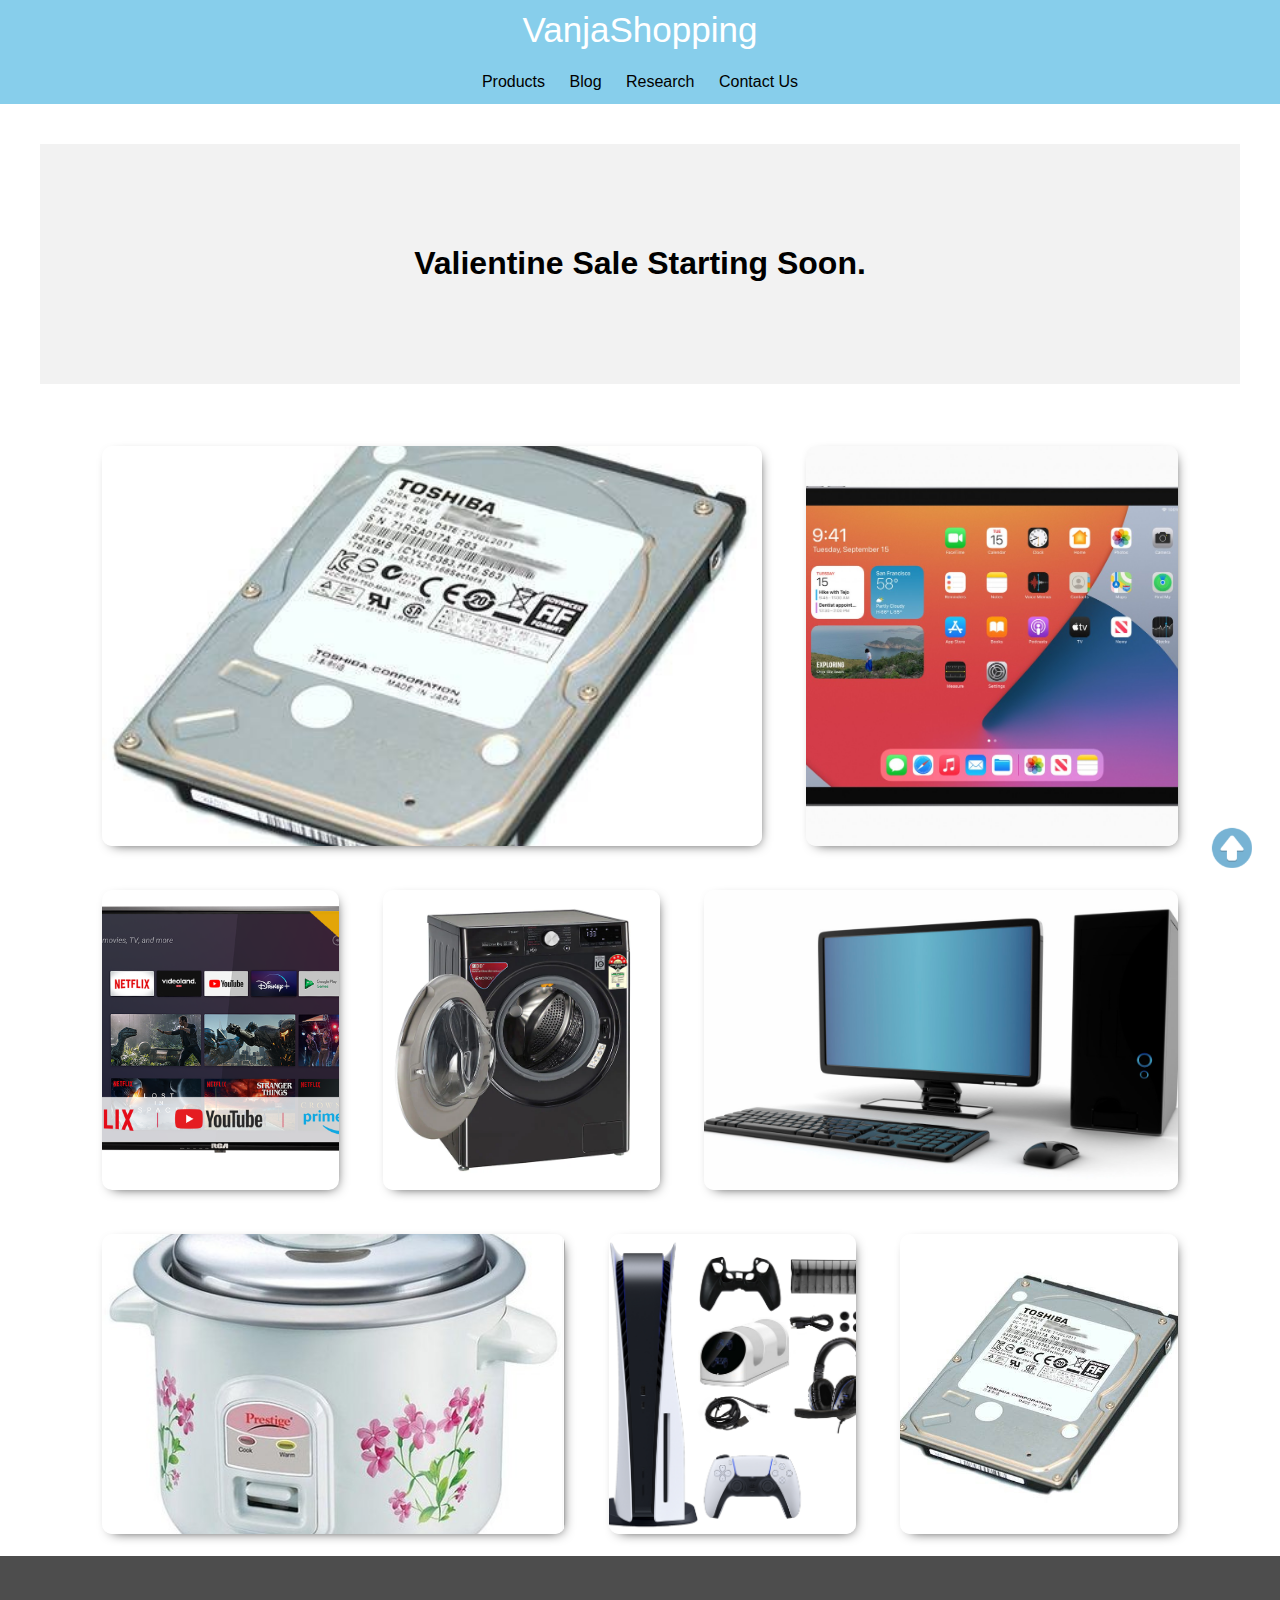
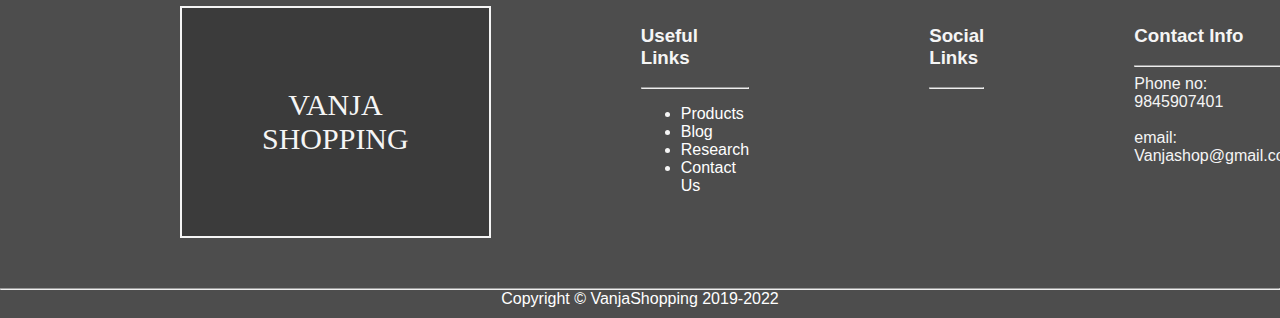
<file: index.html>
<!DOCTYPE html>
<html lang="en">
<head>
    <meta charset="UTF-8">
    <meta http-equiv="X-UA-Compatible" content="IE=edge">
    <meta name="viewport" content="width=device-width, initial-scale=1.0">

    <!-- Set the title of Webpage -->
    <title>Homepage - VanjaShopping</title>

    <!-- External CSS -->
    <link rel="stylesheet" href="./assets/css/style.css">
</head>

<!-- Inline CSS -->
<style>
    * {
    box-sizing: border-box;
  }
  
  body {
    margin: 0px;
  }

  footer{       /* Set the footer to fixed position */
  width: 100%;          /* Set the footer to bottom of the page */
  left: 0;      /* Position the footer at the bottom of the page */
  bottom: 0;    /* Position the footer at the bottom of the page */
  }
  
</style>
<body>
    <section id="top"></section>
    <!-- Navbar Start-->
    <div class="nav">
        <!-- Use of class and id attributes for CSS elements -->
        <div class="nav-header">
          <div class="nav-title">
            <a href="./index.html" style="text-decoration: none;color: white;">VanjaShopping</a>
          </div>
        </div>
        
        <div class="nav-links">
          <a href="./products.html">Products</a>
          <a href="./blog.html">Blog</a>
          <a href="./research.html">Research</a>
          <a href="./contact-us.html">Contact Us</a>
        </div>
      </div>
    <!-- Navbar End -->
      
    <div class="sale-countdown">
        <h1>Valientine Sale Starting Soon.</h1>
    <h2 id="demo"></h2>
    </div>
    <!-- Main Content -->
        
        <!-- Products -->
        <div class="homepage-banners" style="display:flex;padding: 0px 80px;">
            <div class="product-banner" style="width: 800px;height: 400px;object-fit: contain;">
                <img src="./assets/img/products/harddisk.jpg" alt="" >
            </div>
            <div class="product-banner" style="width: 450px;height: 400px;object-fit: contain;">
                <img src="./assets/img/products/ipad.jpg" alt="" >
            </div>
        </div>
        <div class="homepage-banners" style="display:flex;padding: 0px 80px;">
            <div class="product-banner" style="width: 300px;height: 300px;">
                <img src="./assets/img/products/smart tv.png" alt="">
            </div>
            <div class="product-banner" style="width: 350px;height: 300px;object-fit: contain;">
                <img src="./assets/img/products/washing machine.webp" alt="" >
            </div>
            <div class="product-banner" style="width: 600px;height: 300px;object-fit: contain;">
                <img src="./assets/img/products/desktop.jpg" alt="" >
            </div>
            
        </div>
        <div class="homepage-banners" style="display:flex;padding: 0px 80px;">
            <div class="product-banner" style="width: 750px;height: 300px;">
                <img src="./assets/img/products/electric cooker.jpg" alt="" >
            </div>
            <div class="product-banner" style="width: 400px;height: 300px;object-fit: contain;">
                <img src="./assets/img/products/ps5.jfif" alt="" >
            </div>
            <div class="product-banner" style="width: 450px;height: 300px;object-fit: contain;">
                <img src="./assets/img/products/harddisk.jpg" alt="" >
            </div>
            
        </div>
        
        
        <!-- Products End -->
    <!-- Main Content End -->

    <!-- Footer -->
    <!-- Footer End -->
    <footer>
        <div class="upper-footer">
            <div class="logo-section">Vanja<br>Shopping</div>
            <div class="footer-links">
                <h3>Useful Links</h3>
                <hr>
                <ul>
                    <li> <a href="./products.html">Products</a></li>
                    <li><a href="./blog.html">Blog</a></li>
                    <li> <a href="./research.html">Research</a></li>
                    <li><a href="./contact-us.html">Contact Us</a></li>
                </ul>
            </div>
            <div class="social-links">
                <h3>Social Links</h3>
                <hr>
            </div>
            <div class="contact-info">
                <h3>Contact Info</h3>
                <hr>
                Phone no: 9845907401
                <br>
                <br>
                email: Vanjashop@gmail.com
                <br>
            </div>
        </div>
        <!-- Use of inline CSS -->
        <hr style="margin:0;">
        <p class="footer-copyright" style="text-align: center;">Copyright &copy; VanjaShopping 2019-2022<br>
            <a  class="gototop" href="#top">
                <img src="./assets/img/misc/up.png" alt="">
            </a>
    </footer>
    <!-- External JS -->
    <script src="./assets/js/script.js"></script>
    <!-- Inline JS -->
    <script>
// Set the date we're counting down to
var countDownDate = new Date("Feb 14, 2022 15:37:25").getTime();

// Update the count down every 1 second
var x = setInterval(function() {

  // Get today's date and time
  var now = new Date().getTime();

  // Find the distance between now and the count down date
  var distance = countDownDate - now;

  // Time calculations for days, hours, minutes and seconds
  var days = Math.floor(distance / (1000 * 60 * 60 * 24));
  var hours = Math.floor((distance % (1000 * 60 * 60 * 24)) / (1000 * 60 * 60));
  var minutes = Math.floor((distance % (1000 * 60 * 60)) / (1000 * 60));
  var seconds = Math.floor((distance % (1000 * 60)) / 1000);

  // Display the result in the element with id="demo"
  document.getElementById("demo").innerHTML = days + "d " + hours + "h "
  + minutes + "m " + seconds + "s ";

  // If the count down is finished, write some text
  if (distance < 0) {
    clearInterval(x);
    document.getElementById("demo").innerHTML = "EXPIRED";
  }
}, 1000);
    </script>
</body>

</html>
</file>
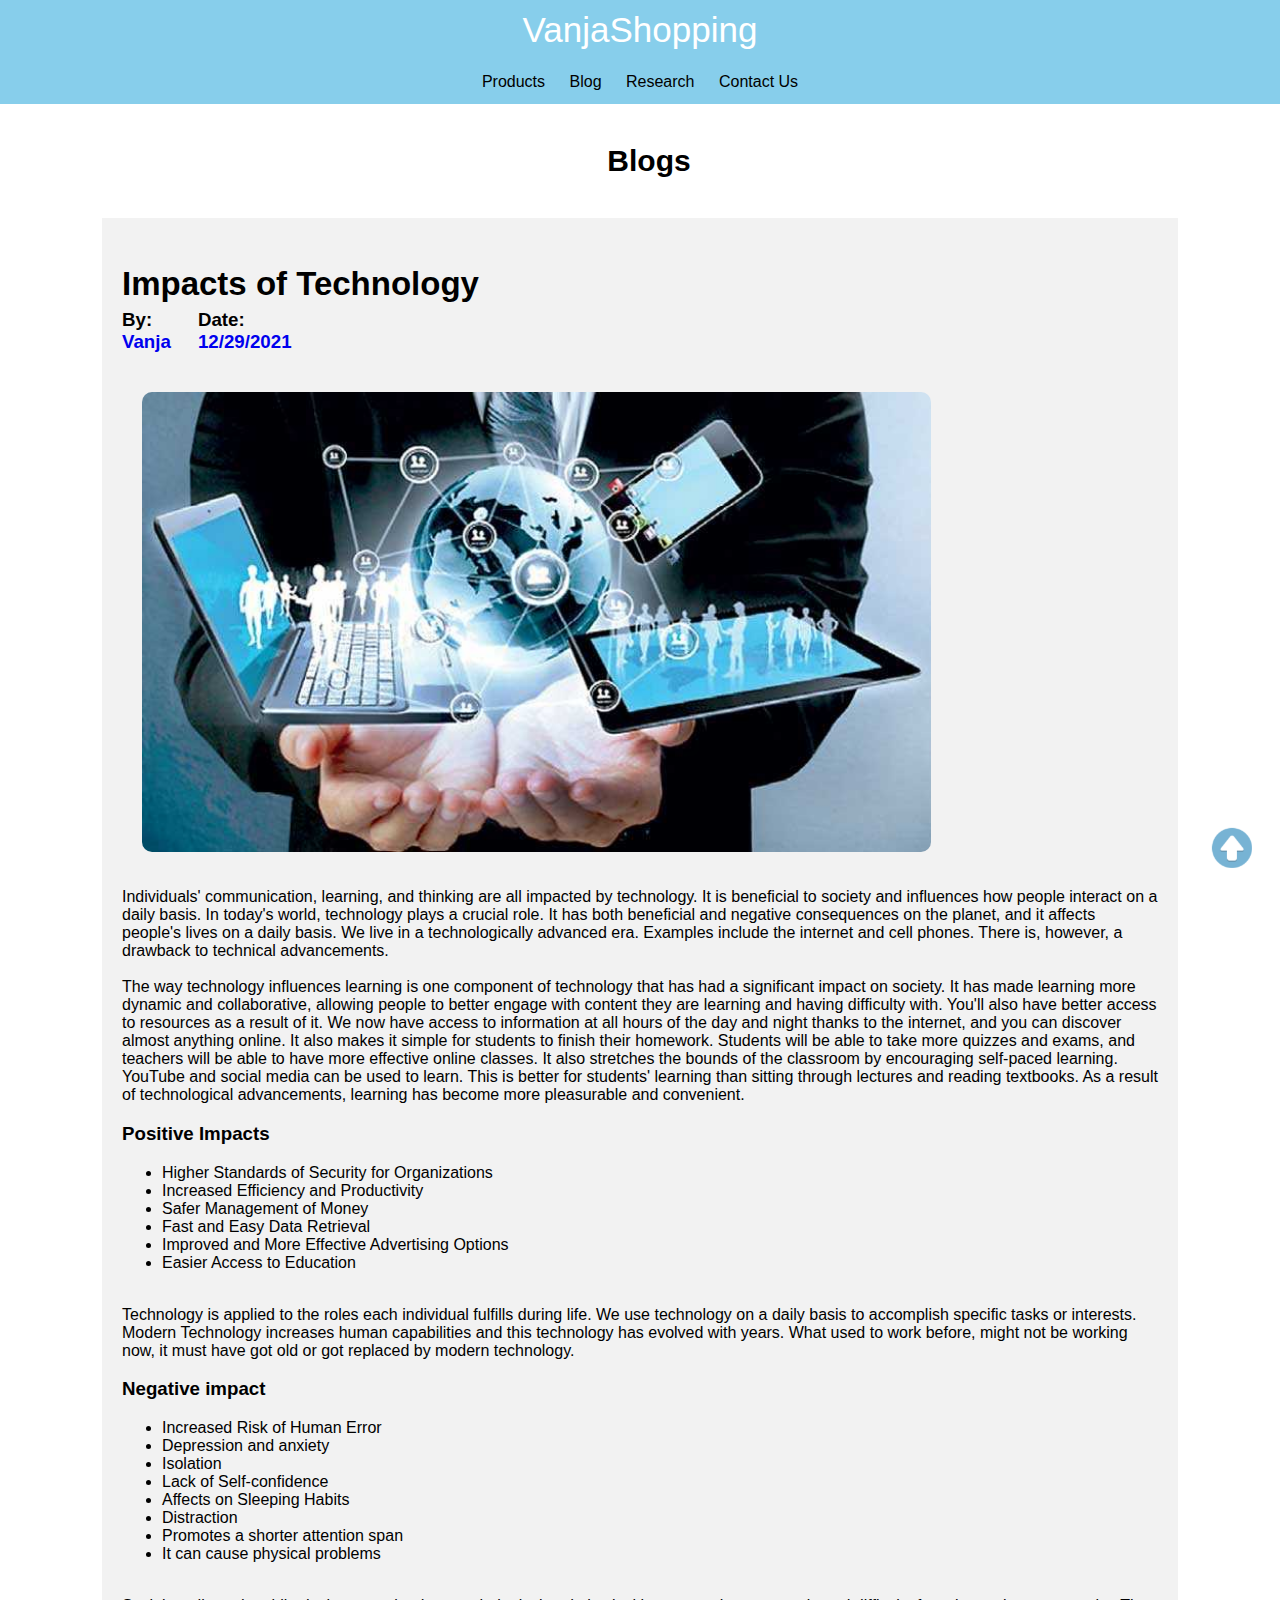
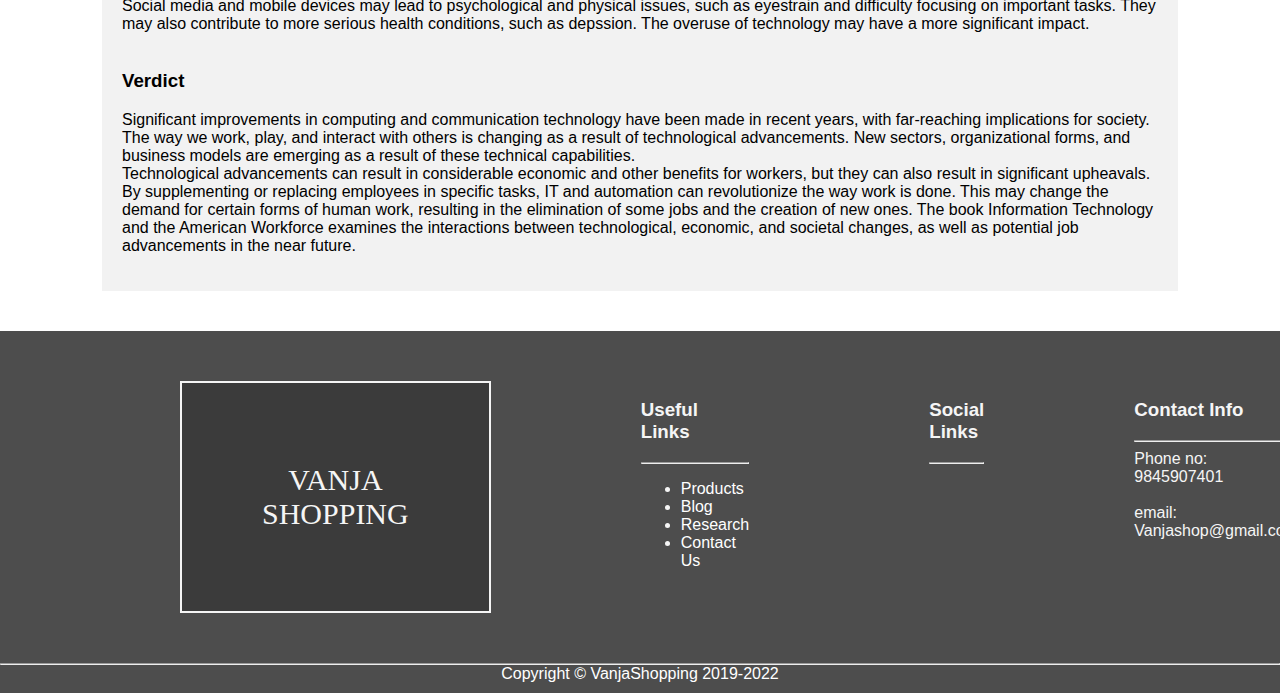
<file: blog.html>
<!DOCTYPE html>
<html lang="en">
<head>
    <meta charset="UTF-8">
    <meta http-equiv="X-UA-Compatible" content="IE=edge">
    <meta name="viewport" content="width=device-width, initial-scale=1.0">

    <!-- Set the title of Webpage -->
    <title>Blogs - VanjaShopping</title>

    <!-- External CSS -->
    <link rel="stylesheet" href="./assets/css/style.css">
</head>

<!-- Inline CSS -->
<style>
    * {
    box-sizing: border-box;
  }
  
  body {
    margin: 0px;
  }

  a{
    text-decoration: none;
  }

  footer{       /* Set the footer to fixed position */
  width: 100%;          /* Set the footer to bottom of the page */
  left: 0;      /* Position the footer at the bottom of the page */
  bottom: 0;    /* Position the footer at the bottom of the page */
  }
  
</style>
<body>
    <section id="top"></section>
    <!-- Navbar Start-->
    <div class="nav">
        <!-- Use of class and id attributes for CSS elements -->
        <div class="nav-header">
          <div class="nav-title">
            <a href="./index.html" style="text-decoration: none;color: white;">VanjaShopping</a>
          </div>
        </div>
        
        <div class="nav-links">
          <a href="./products.html">Products</a>
          <a href="./blog.html">Blog</a>
          <a href="./research.html">Research</a>
          <a href="./contact-us.html">Contact Us</a>
        </div>
      </div>
    <!-- Navbar End -->

<section class="blog-page page">
    <div class="page-title">Blogs</div>
    <div class="blog-container">
        <div class="blog-item">
            
            <div class="blog-item-content">
                <div class="blog-item-title">
                    <h2>Impacts of Technology</h2>
                </div>
                <div class="title-desc" style="margin-top: -40px;">
                    <!-- Author -->
                     <div class="blog-item-author" style="display: flex; width: 20%; justify-content: space-between;">
                        <div class="author-name">
                            <h3>By: <a href="#">Vanja</a></h3>
                        </div>
                        <div class="author-date">
                            <h3>Date: <a href="#">12/29/2021</a></h3>
                        </div>
                </div>
                <div class="blog-item-img">
                    <img src="./assets/img/misc/thumbnail.jpg" alt="">
                </div>
                <div class="blog-item-desc">
                    <p>
Individuals' communication, learning, and thinking are all impacted by technology. It is beneficial to society and influences how people interact on a daily basis. In today's world, technology plays a crucial role. It has both beneficial and negative consequences on the planet, and it affects people's lives on a daily basis. We live in a technologically advanced era. Examples include the internet and cell phones. There is, however, a drawback to technical advancements.
<br>
<br>
The way technology influences learning is one component of technology that has had a significant impact on society. It has made learning more dynamic and collaborative, allowing people to better engage with content they are learning and having difficulty with. You'll also have better access to resources as a result of it. We now have access to information at all hours of the day and night thanks to the internet, and you can discover almost anything online. It also makes it simple for students to finish their homework. Students will be able to take more quizzes and exams, and teachers will be able to have more effective online classes. It also stretches the bounds of the classroom by encouraging self-paced learning. YouTube and social media can be used to learn. This is better for students' learning than sitting through lectures and reading textbooks. As a result of technological advancements, learning has become more pleasurable and convenient.
<br>

<h3>Positive Impacts</h3>
<ul>

<li>Higher Standards of Security for Organizations</li>
<li>Increased Efficiency and Productivity</li>
<li>Safer Management of Money</li>
<li>Fast and Easy Data Retrieval</li>
<li>Improved and More Effective Advertising Options</li>
<li>Easier Access to Education  </li>
</ul>
<br>
Technology is applied to the roles each individual fulfills during life. We use technology on a daily basis to accomplish specific tasks or interests. Modern Technology increases human capabilities and this technology has evolved with years. What used to work before, might not be working now, it must have got old or got replaced by modern technology.
<br>
<h3>Negative impact</h3>
<ul>
<li>Increased Risk of Human Error</li>
<li>Depression and anxiety</li>
<li>Isolation</li>
<li>Lack of Self-confidence</li>
<li>Affects on Sleeping Habits</li>
<li>Distraction</li>
<li>Promotes a shorter attention span</li>
<li>It can cause physical problems</li>
</ul>
<br>
Social media and mobile devices may lead to psychological and physical issues, such as eyestrain and difficulty focusing on important tasks. They may also contribute to more serious health conditions, such as depssion. The overuse of technology may have a more significant impact.
<br>
<br>
<h3>Verdict</h3>
Significant improvements in computing and communication technology have been made in recent years, with far-reaching implications for society. The way we work, play, and interact with others is changing as a result of technological advancements. New sectors, organizational forms, and business models are emerging as a result of these technical capabilities.
<br>
Technological advancements can result in considerable economic and other benefits for workers, but they can also result in significant upheavals. By supplementing or replacing employees in specific tasks, IT and automation can revolutionize the way work is done. This may change the demand for certain forms of human work, resulting in the elimination of some jobs and the creation of new ones. The book Information Technology and the American Workforce examines the interactions between technological, economic, and societal changes, as well as potential job advancements in the near future. 
</p>
        </div>
    </div>
    </div>
</section>
    <!-- Main Content -->
    <!-- Main Content End -->

    <!-- Footer -->
    <footer>
        <div class="upper-footer">
            <div class="logo-section">Vanja<br>Shopping</div>
            <div class="footer-links">
                <h3>Useful Links</h3>
                <hr>
                <ul>
                    <li> <a href="./products.html">Products</a></li>
                    <li><a href="./blog.html">Blog</a></li>
                    <li> <a href="./research.html">Research</a></li>
                    <li><a href="./contact-us.html">Contact Us</a></li>
                </ul>
            </div>
            <div class="social-links">
                <h3>Social Links</h3>
                <hr>
            </div>
            <div class="contact-info">
                <h3>Contact Info</h3>
                <hr>
                Phone no: 9845907401
                <br>
                <br>
                email: Vanjashop@gmail.com
                <br>
            </div>
        </div>
        <!-- Use of inline CSS -->
        <hr style="margin:0;">
        <p class="footer-copyright" style="text-align: center;">Copyright &copy; VanjaShopping 2019-2022<br>
            <a  class="gototop" href="#top">
                <img src="./assets/img/misc/up.png" alt="">
            </a>
    </footer>

    <!-- External JS -->
    <script src="./assets/js/script.js"></script>
    <!-- Inline JS -->
    <script>
        
    </script>
</body>

</html>
</file>
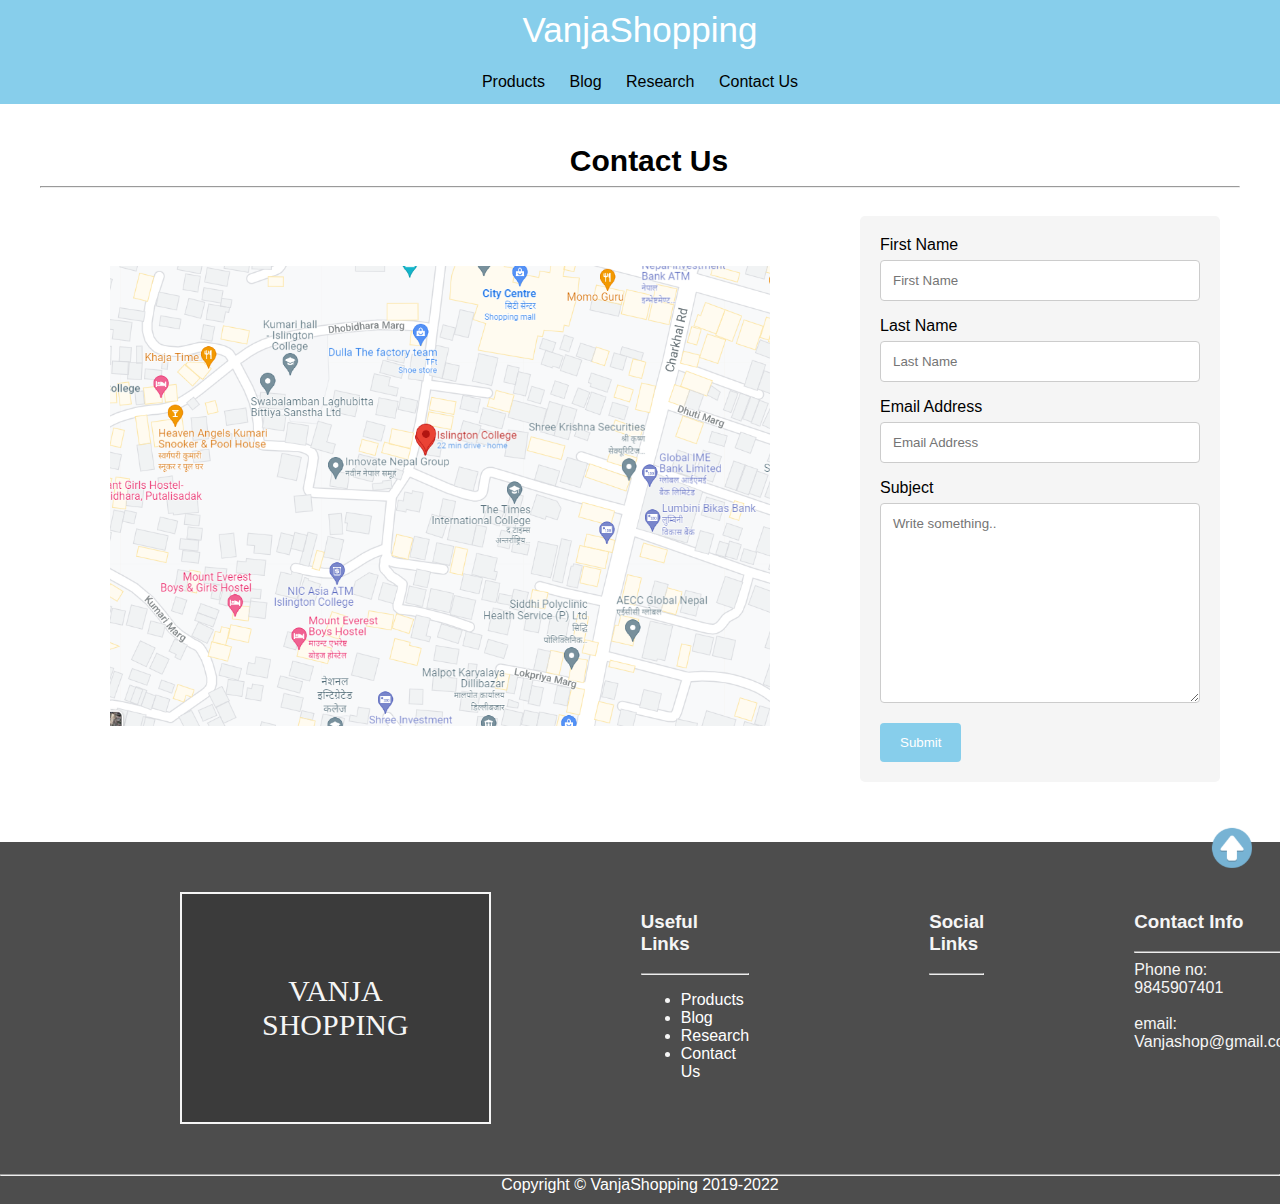
<file: contact-us.html>
<!DOCTYPE html>
<html lang="en">
<head>
    <meta charset="UTF-8">
    <meta http-equiv="X-UA-Compatible" content="IE=edge">
    <meta name="viewport" content="width=device-width, initial-scale=1.0">

    <!-- Set the title of Webpage -->
    <title>Contact Us - BaddaShopping</title>

    <!-- External CSS -->
    <link rel="stylesheet" href="./assets/css/style.css">
</head>

<!-- Inline CSS -->
<style>
    * {
    box-sizing: border-box;
  }
  
  body {
    margin: 0px;
  }

  footer{       /* Set the footer to fixed position */
  width: 100%;          /* Set the footer to bottom of the page */
  left: 0;      /* Position the footer at the bottom of the page */
  bottom: 0;    /* Position the footer at the bottom of the page */
  }
  
</style>
<body>
  <section id="top"></section>
    <!-- Navbar Start-->
    <div class="nav">
      <!-- Use of class and id attributes for CSS elements -->
      <div class="nav-header">
        <div class="nav-title">
          <a href="./index.html" style="text-decoration: none;color: white;">VanjaShopping</a>
        </div>
      </div>
      
      <div class="nav-links">
        <a href="./products.html">Products</a>
        <a href="./blog.html">Blog</a>
        <a href="./research.html">Research</a>
        <a href="./contact-us.html">Contact Us</a>
      </div>
    </div>
  <!-- Navbar End -->

    <!-- Main Content -->
    <section class="page">
        <div class="products-page-title">Contact Us</div>
        <hr>
        <div class="contact-container">
          <div class="map">
            <img src="./assets/img/misc/map.PNG" alt="">
        </div>
        <div class="container contact-us">
            <form action="#" onsubmit="sendContact()">
        
              <label for="fname">First Name</label>
              <input type="text" id="fname" name="firstname" placeholder="First Name">
          
              <label for="lname">Last Name</label>
              <input type="text" id="lname" name="lastname" placeholder="Last Name">
          
              <label for="country">Email Address</label>
              <input type="text" id="email" name="email" placeholder="Email Address">
    
              <label for="subject">Subject</label>
              <textarea id="subject" name="subject" placeholder="Write something.." style="height:200px"></textarea>
          
              <input type="submit" value="Submit">
          
            </form>
        </div>
        </div>
    </section>
    <!-- Main Content End -->
    <!-- Footer -->
    <!-- Footer End -->
    <footer>
      <div class="upper-footer">
          <div class="logo-section">Vanja<br>Shopping</div>
          <div class="footer-links">
              <h3>Useful Links</h3>
              <hr>
              <ul>
                  <li> <a href="./products.html">Products</a></li>
                  <li><a href="./blog.html">Blog</a></li>
                  <li> <a href="./research.html">Research</a></li>
                  <li><a href="./contact-us.html">Contact Us</a></li>
              </ul>
          </div>
          <div class="social-links">
              <h3>Social Links</h3>
              <hr>
          </div>
          <div class="contact-info">
              <h3>Contact Info</h3>
              <hr>
              Phone no: 9845907401
              <br>
              <br>
              email: Vanjashop@gmail.com
              <br>
          </div>
      </div>
      <!-- Use of inline CSS -->
      <hr style="margin:0;">
      <p class="footer-copyright" style="text-align: center;">Copyright &copy; VanjaShopping 2019-2022<br>
        <a  class="gototop" href="#top">
          <img src="./assets/img/misc/up.png" alt="">
      </a>
  </footer>

    <!-- External JS -->
    <script src="./assets/js/script.js"></script>
    <!-- Inline JS -->
    <script>
        
    </script>
</body>

</html>
</file>
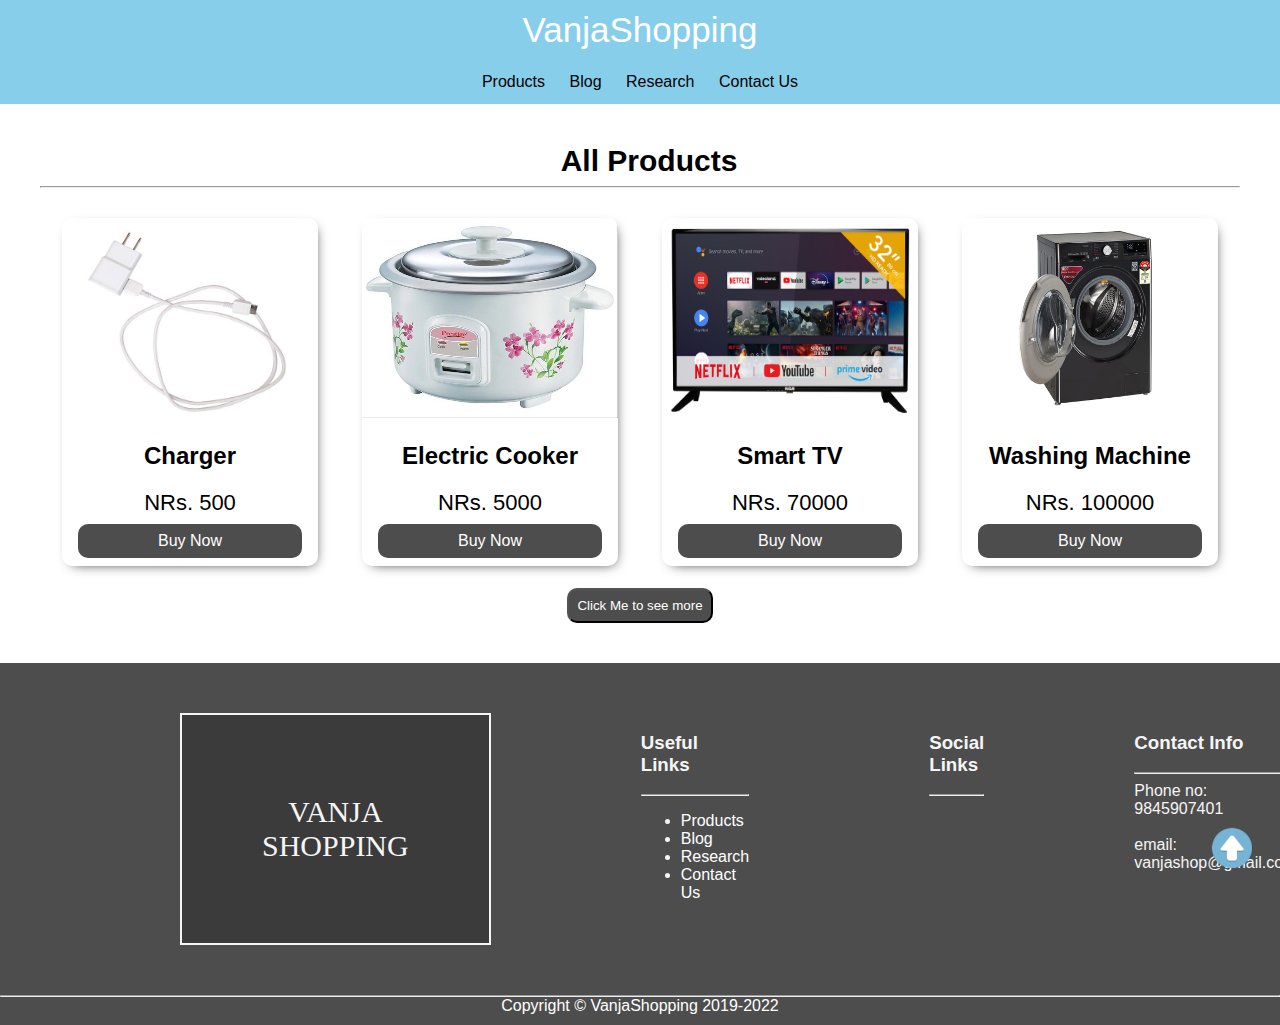
<file: products.html>
<!DOCTYPE html>
<html lang="en">
<head>
    <meta charset="UTF-8">
    <meta http-equiv="X-UA-Compatible" content="IE=edge">
    <meta name="viewport" content="width=device-width, initial-scale=1.0">

    <!-- Set the title of Webpage -->
    <title>Products - VanjaShopping</title>

    <!-- External CSS -->
    <link rel="stylesheet" href="./assets/css/style.css">
</head>

<!-- Inline CSS -->
<style>
    * {
    box-sizing: border-box;
  }
  
  body {
    margin: 0px;
  }

  footer{       /* Set the footer to fixed position */
  width: 100%;          /* Set the footer to bottom of the page */
  left: 0;      /* Position the footer at the bottom of the page */
  bottom: 0;    /* Position the footer at the bottom of the page */
  }
  
</style>
<body>
    <section id="top"></section>
    <!-- Navbar Start-->
    <div class="nav">
        <!-- Use of class and id attributes for CSS elements -->
        <div class="nav-header">
          <div class="nav-title">
            <a href="./index.html" style="text-decoration: none;color: white;">VanjaShopping</a>
          </div>
        </div>
        
        <div class="nav-links">
          <a href="./products.html">Products</a>
          <a href="./blog.html">Blog</a>
          <a href="./research.html">Research</a>
          <a href="./contact-us.html">Contact Us</a>
        </div>
      </div>
    <!-- Navbar End -->

    <!-- Main Content -->
        
        <!-- Products -->

        <section class="products page">
            <div class="latest-products">
                <div class="products-page-title">All Products</div>
                <hr>
                <div class="products-collection">
                    <!-- Product Card -->
                <div class="product-card">
                    <img src="./assets/img/products/charger.jpg" alt="">
                    <div class="product-card-info">
                        <h2>Charger</h2>
                        <div class="price-tag">NRs. 500</div>
                        <div class="buy-btn">
                                Buy Now
                            </div>
                    </div>
                </div>
                    <!-- Product Card -->
                <div class="product-card">
                    <img src="./assets/img/products/electric cooker.jpg" alt="">
                    <div class="product-card-info">
                        <h2>Electric Cooker</h2>
                        <div class="price-tag">NRs. 5000</div>
                        <div class="buy-btn">
                                Buy Now
                            </div>
                    </div>
                </div>
                <!-- Product Card -->
                <div class="product-card">
                    <img src="./assets/img/products/smart tv.png" alt="">
                    <div class="product-card-info">
                        <h2>Smart TV</h2>
                        <div class="price-tag">NRs. 70000</div>
                        <div class="buy-btn">
                                Buy Now
                            </div>
                    </div>
                </div>
                <!-- Product Card -->
                <div class="product-card">
                    <img src="./assets/img/products/washing machine.webp" alt="">
                    <div class="product-card-info">
                        <h2>Washing Machine</h2>
                        <div class="price-tag">NRs. 100000</div>
                        <div class="buy-btn">
                                Buy Now
                            </div>
                    </div>
                </div>
            </div> 
            <div id="show-more">
                <button class="btn btn-primary">Click Me to see more</button>
            </div>
            <div class="latest-products hidden" id="hidden-products" >
                <div class="products-collection">
                    <!-- Product Card -->
                <div class="product-card">
                    <img src="./assets/img/products/ipad.jpg" alt="">
                    <div class="product-card-info">
                        <h2>Apple Ipad</h2>
                        <div class="price-tag">NRs. 180000</div>
                        <div class="buy-btn">
                                Buy Now
                            </div>
                    </div>
                </div>
                    <!-- Product Card -->
                <div class="product-card">
                    <img src="./assets/img/products/ps5.jfif" alt="">
                    <div class="product-card-info">
                        <h2>PS5</h2>
                        <div class="price-tag">NRs. 78000</div>
                        <div class="buy-btn">
                                Buy Now
                            </div>
                    </div>
                </div>
                <!-- Product Card -->
                <div class="product-card">
                    <img src="./assets/img/products/desktop.jpg" alt="">
                    <div class="product-card-info">
                        <h2>Desktop Computer</h2>
                        <div class="price-tag">NRs. 120000</div>
                        <div class="buy-btn">
                                Buy Now
                            </div>
                    </div>
                </div>
                <!-- Product Card -->
                <div class="product-card">
                    <img src="./assets/img/products/harddisk.jpg" alt="">
                    <div class="product-card-info">
                        <h2>Hard Disk</h2>
                        <div class="price-tag">NRs. 5000</div>
                        <div class="buy-btn">
                                Buy Now
                            </div>
                    </div>
                </div>
            </div>             
        </section>
        <!-- Products End -->
    <!-- Main Content End -->

    <!-- Footer -->
    <footer>
        <div class="upper-footer">
            <div class="logo-section">Vanja<br>Shopping</div>
            <div class="footer-links">
                <h3>Useful Links</h3>
                <hr>
                <ul>
                    <li> <a href="./products.html">Products</a></li>
                    <li><a href="./blog.html">Blog</a></li>
                    <li> <a href="./research.html">Research</a></li>
                    <li><a href="./contact-us.html">Contact Us</a></li>
                </ul>
            </div>
            <div class="social-links">
                <h3>Social Links</h3>
                <hr>
            </div>
            <div class="contact-info">
                <h3>Contact Info</h3>
                <hr>
                Phone no: 9845907401
                <br>
                <br>
                email: vanjashop@gmail.com
                <br>
            </div>
        </div>
        <!-- Use of inline CSS -->
        <hr style="margin:0;">
        <p class="footer-copyright" style="text-align: center;">Copyright &copy; VanjaShopping 2019-2022<br>
            <a  class="gototop" href="#top">
                <img src="./assets/img/misc/up.png" alt="">
            </a>
    </footer>

    <!-- External JS -->
    <script src="./assets/js/script.js"></script>
    <!-- Inline JS -->
    <script>
        
    </script>
</body>

</html>
</file>
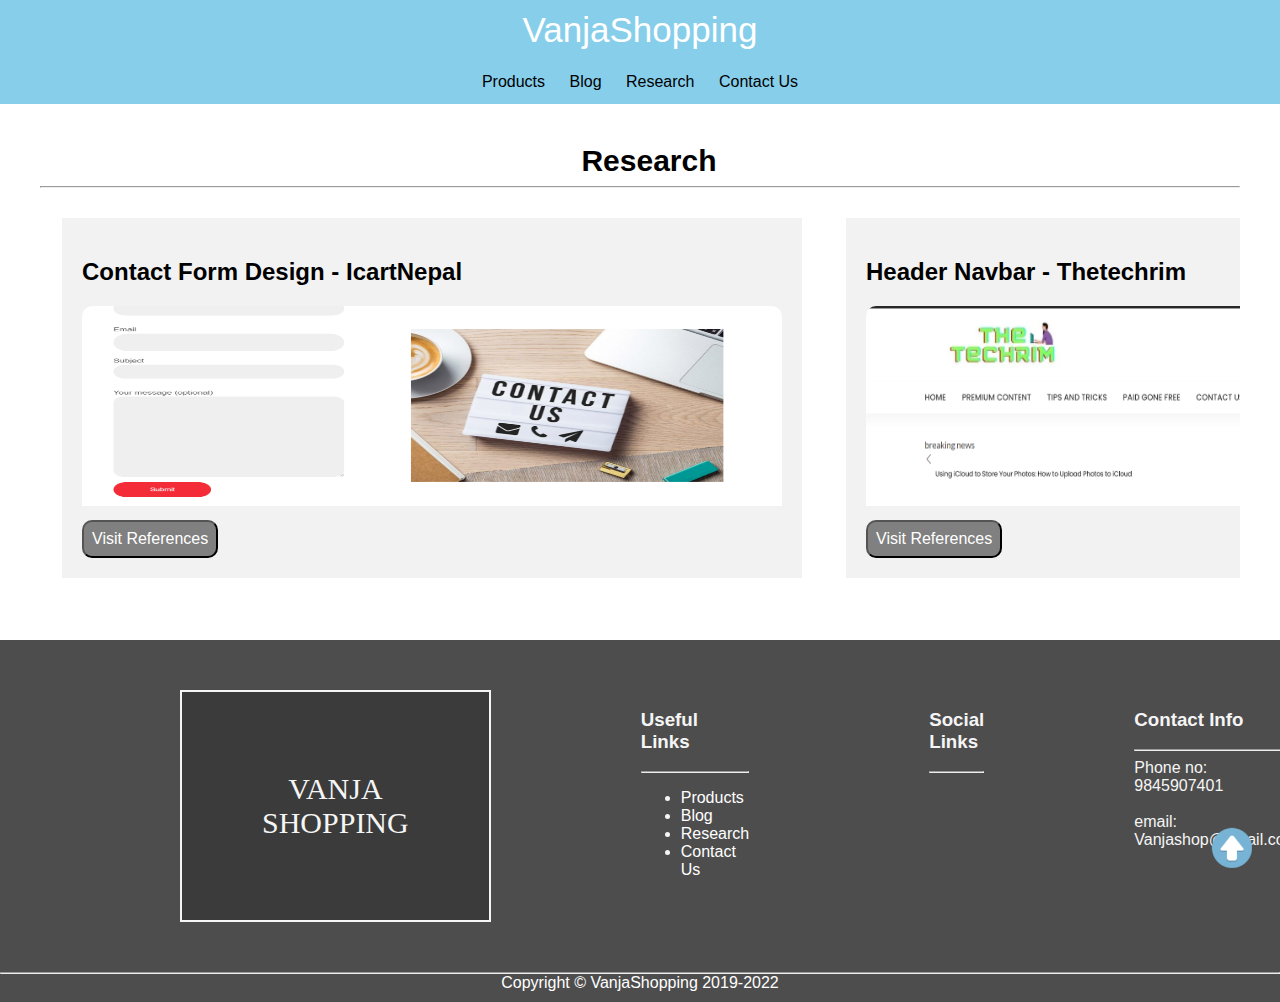
<file: research.html>
<!DOCTYPE html>
<html lang="en">
<head>
    <meta charset="UTF-8">
    <meta http-equiv="X-UA-Compatible" content="IE=edge">
    <meta name="viewport" content="width=device-width, initial-scale=1.0">

    <!-- Set the title of Webpage -->
    <title>Research - BaddaShopping</title>

    <!-- External CSS -->
    <link rel="stylesheet" href="./assets/css/style.css">
</head>

<!-- Inline CSS -->
<style>
    * {
    box-sizing: border-box;
  }
  
  body {
    margin: 0px;
  }

  footer{       /* Set the footer to fixed position */
  width: 100%;          /* Set the footer to bottom of the page */
  left: 0;      /* Position the footer at the bottom of the page */
  bottom: 0;    /* Position the footer at the bottom of the page */
  }
  
</style>
<body>
    <section id="top"></section>
    <!-- Navbar Start-->
    <div class="nav">
        <!-- Use of class and id attributes for CSS elements -->
        <div class="nav-header">
          <div class="nav-title">
            <a href="./index.html" style="text-decoration: none;color: white;">VanjaShopping</a>
          </div>
        </div>
        
        <div class="nav-links">
          <a href="./products.html">Products</a>
          <a href="./blog.html">Blog</a>
          <a href="./research.html">Research</a>
          <a href="./contact-us.html">Contact Us</a>
        </div>
      </div>
    <!-- Navbar End -->

    <!-- Main Content -->
    <section class="research-page page">
        <div class="page-title">Research</div>
        <hr>
        <div class="research-cards" style="display: flex;">
            <div class="research-card">
                <div class="research-card-title">
                    <h2>Contact Form Design - IcartNepal</h2>
                    <img src="./assets/img/Research/contact_icartnepal.PNG" alt="">
                </div>
                <div class="research-card-content">
                    <button class="ref-link-btn"><a href="https://icartnepal.com/contact-us/">Visit References</a></button>
                </div>
            </div>
            <div class="research-card">
                <div class="research-card-title">
                    <h2>Header Navbar - Thetechrim</h2>
                    <img src="./assets/img/Research/navbar_thetechrim.PNG" alt="">
                </div>
                <div class="research-card-content">
                    <button class="ref-link-btn"><a href="https://thetechrim.com/">Visit References</a></button>
                </div>
            </div>
            <div class="research-card">
                <div class="research-card-title">
                    <h2>Product Cards Homepage - Gamemandu</h2>
                    <img src="./assets/img/Research/productcard_gamemandu.PNG" alt="">
               </div>
                <div class="research-card-content">
                    <button class="ref-link-btn"><a href="https://www.gamemandu.com">Visit References</a></button>
                </div>
            </div>
            <div class="research-card">
                <div class="research-card-title">
                    <h2>Footer Design</h2>
                    <img src="./assets/img/Research/footer.PNG" alt="">
                </div>
                <div class="research-card-content">
                    <button class="ref-link-btn"><a href="https://https://www.orbitmedia.com/blog/website-footer-design-best-practices/">Go to the refrence website link.</a></button>
                </div>
            </div>
            <div class="research-card">
                <div class="research-card-title">
                    <h2>Horizontal Scroll</h2>
                    <img src="./assets/img/Research/horizontal scroll.PNG" alt="">
                </div>
                <div class="research-card-content">
                    <button class="ref-link-btn"><a href="https://www.geeksforgeeks.org/make-a-div-horizontally-scrollable-using-css/">Visit References</a></button>
                </div>
            </div>
            
        </div>
    </section>
<!-- Main Content End -->

    <!-- Footer -->
    <!-- Footer End -->
    <footer>
        <div class="upper-footer">
            <div class="logo-section">Vanja<br>Shopping</div>
            <div class="footer-links">
                <h3>Useful Links</h3>
                <hr>
                <ul>
                    <li> <a href="./products.html">Products</a></li>
                    <li><a href="./blog.html">Blog</a></li>
                    <li> <a href="./research.html">Research</a></li>
                    <li><a href="./contact-us.html">Contact Us</a></li>
                </ul>
            </div>
            <div class="social-links">
                <h3>Social Links</h3>
                <hr>
            </div>
            <div class="contact-info">
                <h3>Contact Info</h3>
                <hr>
                Phone no: 9845907401
                <br>
                <br>
                email: Vanjashop@gmail.com
                <br>
            </div>
        </div>
        <!-- Use of inline CSS -->
        <hr style="margin:0;">
        <p class="footer-copyright" style="text-align: center;">Copyright &copy; VanjaShopping 2019-2022<br>
        <a  class="gototop" href="#top">
            <img src="./assets/img/misc/up.png" alt="">
        </a>
    </footer>

    <!-- External JS -->
    <script src="./assets/js/script.js"></script>
    <!-- Inline JS -->
    <script>
        
    </script>
</body>

</html>
</file>
<file: assets/css/style.css>
/* Wildcard CSS to make changes to the whole html */
*{
    font-family: -apple-system, BlinkMacSystemFont, 'Segoe UI', Roboto, Oxygen, Ubuntu, Cantarell, 'Open Sans', 'Helvetica Neue', sans-serif;
}
/* Navbar */
  .nav {
    height: auto;
    width: 100%;    /* Width of the navbar */
    background-color: skyblue;              /* Background color of the navbar */
    position: relative;                 /* Positioning of the navbar */
    padding: 0px 120px 0px;              /* Padding from left and right */
    display: grid;
    text-align: center;     
  }
  
  .nav > .nav-header {
    width: 100%;
  }
  
  /* Use of Nested Markup for CSS elements  */
  .nav > .nav-header > .nav-title {
    font-size: 35px;
    color: black;
    padding: 10px 10px 10px 10px;               /* Padding from left and right */
    font-weight: 500;           /*Make Site title Extra bold */

  }

  
  .nav > .nav-links {
    float: right;
    font-size: 16px;
  }
  
  .nav > .nav-links > a {
    display: inline-block;
    padding: 13px 10px 13px 10px;
    text-decoration: none;          /* Remove underline from links */
    color: #000;
  }
  
  .nav > .nav-links > a:hover {
    background-color: rgba(0, 0, 0, 0.3);       /* Add a hover effect to the links */
  }

  /* Navbar End */




  /* Homepage Banner */
  .homepage-banner-img{
      width: 75%;       /* Width of the banner */
      height: 500px;
      border-radius: 10px;   
      margin-left: 50px;
      box-shadow: black 3px 4px 13px -7px;
  }

  .homepage-banner{
      display: flex;        /* Display the banner in a flexbox */
      margin: 50px;
  }

  
  .cat-table{
    padding: 10px 60px 10px;
    margin-left: 18px;
    border-radius: 10px;
    box-shadow: black 3px 4px 13px -7px;
  }

  .cat-table > tr > td{
   font-size: larger;
  }


  /* Products Section */
  section.products{
      margin: 60px;
  }

    div.product-card{
        width: 300px;
        margin: 22px;
        border-radius: 10px;
        box-shadow: black 3px 4px 13px -7px;
    }


    div.product-card > img{
        width: 100%;
        height: 200px;
        border-radius: 10px 10px 0px 0px;
    }

    div.product-card > div.product-info{
        padding: 10px;
        height: 200px;
        border-radius: 0px 0px 10px 10px;
        background-color: #f2f2f2;
    }

    .product-card-info{
      width: 100%;
        margin: 0px;
        padding: 0px 8px 0px;
        display: inline-block;
        text-align: center;
    }

    .buy-btn{
        margin-top: 10px;
        padding: 8px;
        border-radius: 10px;
        background-color: #4d4d4d;
        color: #fff;
        font-size: 16px;
        cursor: pointer;
        margin: 8px;
    }

    .price-tag{
        font-size: 22px;
        margin-top: 5px;
    }




    /* Products */

    .products-collection{
        display: flex;
    }

    
  .products-page-title{
    font-size: 30px;
    font-weight: 600;
    margin-left: 18px;
    text-align: center;
}




  /* Pages */

  section.page{
      margin: 40px;
  }

    .page-title{
        font-size: 30px;
        font-weight: 600;
        margin-left: 18px;
        text-align: center;
    }



/* Research Page */
.research-card{
    margin: 22px;
    padding: 20px;
    background-color: #f2f2f2;

}


.research-card-title > img{
    width: 700px;
    height: 200px;
    border-radius: 10px 10px 0px 0px;
}

.research-cards{
  overflow-x: scroll;
}
/* Blog Page */

.blog-container{
    margin: 40px;
}

.blog-item{
    height: auto;
    margin: 22px;
    padding: 20px;
    background-color: #f2f2f2;
    display: flex;
}


.blog-item-img{
    width: 80%;
    height: 500px;
    border-radius: 10px 10px 0px 0px;
    padding: 20px;
}

.blog-item-img > img{
    width: 100%;
    height: 100%;
    border-radius: 10px;
}

.blog-item-content{
    width: 100%;
    background-color: #f2f2f2;
}


.blog-item-title{
    font-size: 22px;
    margin-top: 5px;
}

.blog-item-desc{
    font-size: 16px;
    margin-top: 5px;
    width: 100%;
}


/* Contact Page */

/* Style inputs with type="text", select elements and textareas */
input[type=text], select, textarea {
    width: 100%; /* Full width */
    padding: 12px; /* Some padding */ 
    border: 1px solid #ccc; /* Gray border */
    border-radius: 4px; /* Rounded borders */
    box-sizing: border-box; /* Make sure that padding and width stays in place */
    margin-top: 6px; /* Add a top margin */
    margin-bottom: 16px; /* Bottom margin */
    resize: vertical /* Allow the user to vertically resize the textarea (not horizontally) */
  }
  
  /* Style the submit button with a specific background color etc */
  input[type=submit] {
    background-color: skyblue;
    color: white;
    padding: 12px 20px;
    border: none;
    border-radius: 4px;
    cursor: pointer;
  }
  
  /* When moving the mouse over the submit button, add a darker green color */
  input[type=submit]:hover {
    background-color: skyblue;
  }
  
  /* Add a background color and some padding around the form */
  .container {
    border-radius: 5px;
    background-color: whitesmoke;
    padding: 20px;
    margin:20px;
  }



  /* Ref Link Button */
  .ref-link-btn{
    margin-top: 10px;
    padding: 8px;
    border-radius: 10px;
    background-color: gray;
    color: #fff;
    font-size: 16px;
    cursor: pointer;
  }

  .ref-link-btn:hover{
    background-color: #0275d8;
    color: #fff;
  }

  .ref-link-btn > a{
    color: #fff;
    text-decoration: none;
  }

.contact-container{
  display: flex;
}

.contact-container > .map> img{
  width: 800px;
  padding: 70px;
}


/* Upper Footer */


.upper-footer{
  display: flex;
  background-color: #4d4d4d;
  color: whitesmoke;
  padding-right: 180px;
  padding-left: 180px;
  padding-top: 50px;
  padding-bottom: 50px;
}

.logo-section{
  font-size: 30px;
  font-family: fantasy;
  text-transform: uppercase;
  text-decoration-style:wavy;
  padding: 80px;
  margin-right: 150px;
  border: 2px solid;
  text-align: center;
  background-color: #1413134d;
}

.footer-links{
  margin-right: 180px;
}

.footer-links ul li a{
  text-decoration: none!important;
  color: white;
}
.social-links{
  margin-right: 150px;
}

.footer-copyright{
  color: white;
  background-color: #4d4d4d;
  margin: 0;
  padding-bottom: 10px;
}

/* Home Banners */
.product-banner img{
  height: 100%;
  width: 100%;
  object-fit: cover;
  border-radius: 10px;
}

.product-banner{
  margin: 22px;
  border-radius: 10px;
  box-shadow: black 3px 4px 13px -7px;
}



.hidden{
  display: none;
}

#show-more{
  text-align: center;
}

#show-more .btn{
  
  background-color: #4d4d4d;
  color: white;
  padding: 8px;
  border-radius: 10px;
  cursor: pointer;
}



/* Sale Countdown */
.sale-countdown{
  margin: 40px;
  padding: 80px;
  background-color: #f2f2f2;
  text-align: center;
}





/* Gototop */

.gototop{
  position: fixed;
  bottom: 20px;
  right: 20px;
  z-index: 100;
  color: white;
  padding: 8px;
  border-radius: 10px;
  cursor: pointer;
}

.gototop > img{
  height: 40px;
}

html{
  scroll-behavior: smooth;
}
</file>
